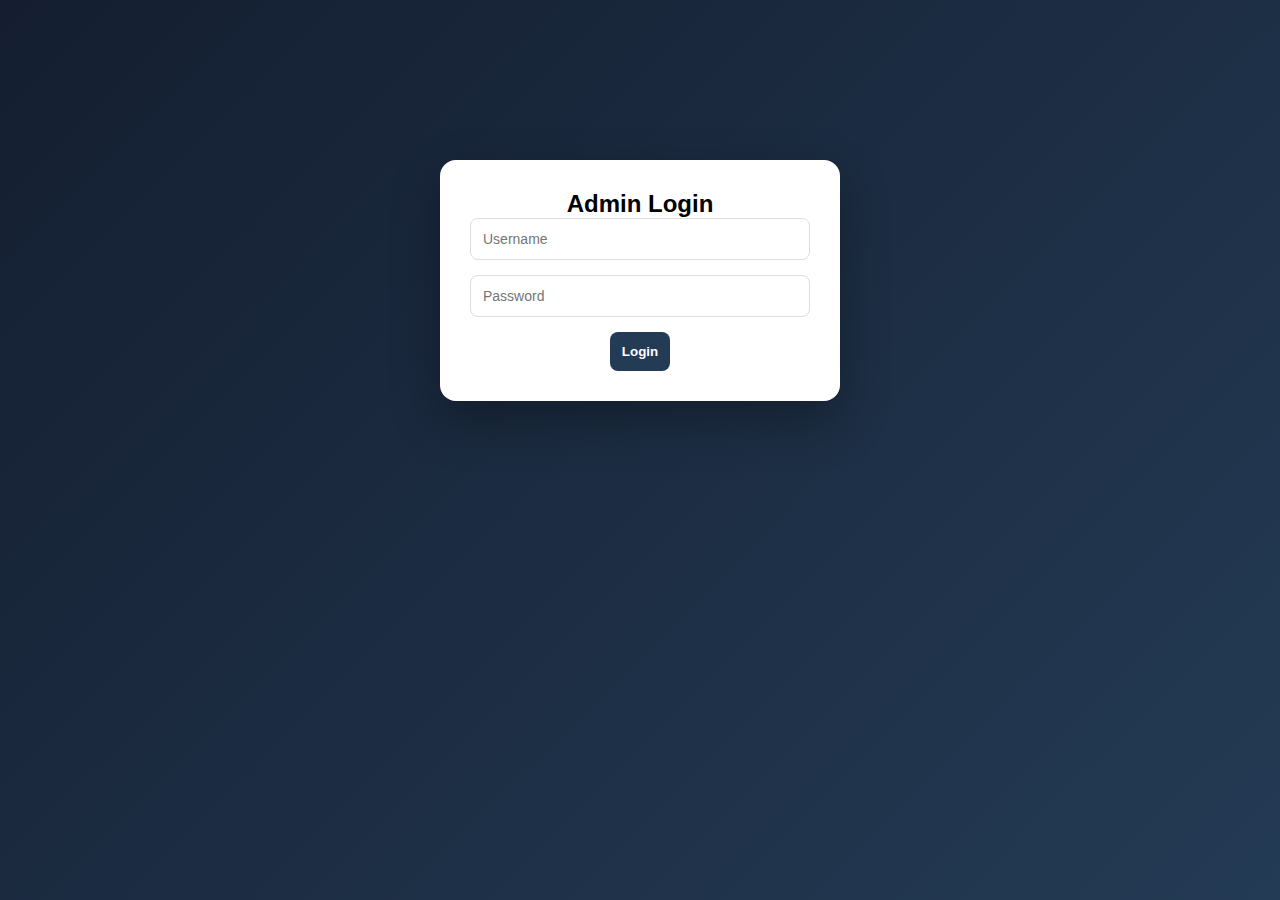
<file: login.html>
<!DOCTYPE html>
<html>
<head>
    <title>Admin Login</title>
    <link rel="stylesheet" href="style.css">
</head>
<body>

<div class="login-container">
    <h2>Admin Login</h2>

    <input type="text" id="username" placeholder="Username">
    <input type="password" id="password" placeholder="Password">

    <button onclick="login()">Login</button>
    <p id="error" class="warning"></p>
</div>

<script>
function login() {
    const username = document.getElementById("username").value;
    const password = document.getElementById("password").value;

    // Hardcoded Admin Credentials
    if (username === "admin" && password === "1234") {
        localStorage.setItem("isLoggedIn", "true");
        window.location.href = "index.html";
    } else {
        document.getElementById("error").innerText =
            "Invalid admin credentials";
    }
}

// If already logged in → go to dashboard
if (localStorage.getItem("isLoggedIn") === "true") {
    window.location.href = "index.html";
}
</script>

</body>
</html>
</file>
<file: style.css>
* {
    margin: 0;
    padding: 0;
    box-sizing: border-box;
}

body {
    font-family: "Segoe UI", sans-serif;
    background: linear-gradient(135deg, #141e30, #243b55);
    min-height: 100vh;
    padding: 40px;
}

.container {
    max-width: 950px;
    margin: auto;
    background: white;
    padding: 30px;
    border-radius: 18px;
    box-shadow: 0 20px 50px rgba(0,0,0,0.3);
}

h1 {
    text-align: center;
    margin-bottom: 30px;
    color: #243b55;
}

.form-section {
    display: grid;
    grid-template-columns: repeat(2, 1fr);
    gap: 15px;
    margin-bottom: 30px;
}

input, select {
    padding: 12px;
    border-radius: 8px;
    border: 1px solid #ddd;
    font-size: 14px;
    transition: 0.3s;
}

input:focus, select:focus {
    border-color: #243b55;
    outline: none;
}

button {
    grid-column: span 2;
    padding: 12px;
    background: #243b55;
    color: white;
    border: none;
    border-radius: 8px;
    font-weight: bold;
    cursor: pointer;
    transition: 0.3s;
}

button:hover {
    background: #141e30;
}

.dashboard {
    display: grid;
    grid-template-columns: repeat(3, 1fr);
    gap: 20px;
    margin-bottom: 25px;
}

.card {
    background: #f4f6f9;
    padding: 20px;
    border-radius: 12px;
    text-align: center;
    transition: 0.3s;
}

.card:hover {
    transform: translateY(-5px);
}

.card h3 {
    margin-bottom: 10px;
    color: #243b55;
}

.card p {
    font-size: 22px;
    font-weight: bold;
}

.history {
    background: #f4f6f9;
    padding: 20px;
    border-radius: 12px;
}

.transaction {
    display: flex;
    justify-content: space-between;
    padding: 8px 0;
    border-bottom: 1px solid #ddd;
}

.transaction:last-child {
    border-bottom: none;
}

.income {
    color: green;
    font-weight: bold;
}

.expense {
    color: red;
    font-weight: bold;
}

#budgetStatus {
    font-weight: bold;
    margin-bottom: 15px;
}

.warning {
    color: red;
}

canvas {
    margin: 25px 0;
}

.login-container {
    max-width: 400px;
    margin: 120px auto;
    background: white;
    padding: 30px;
    border-radius: 16px;
    box-shadow: 0 20px 50px rgba(0,0,0,0.3);
    text-align: center;
}

.login-container input {
    width: 100%;
    margin-bottom: 15px;
}
</file>
